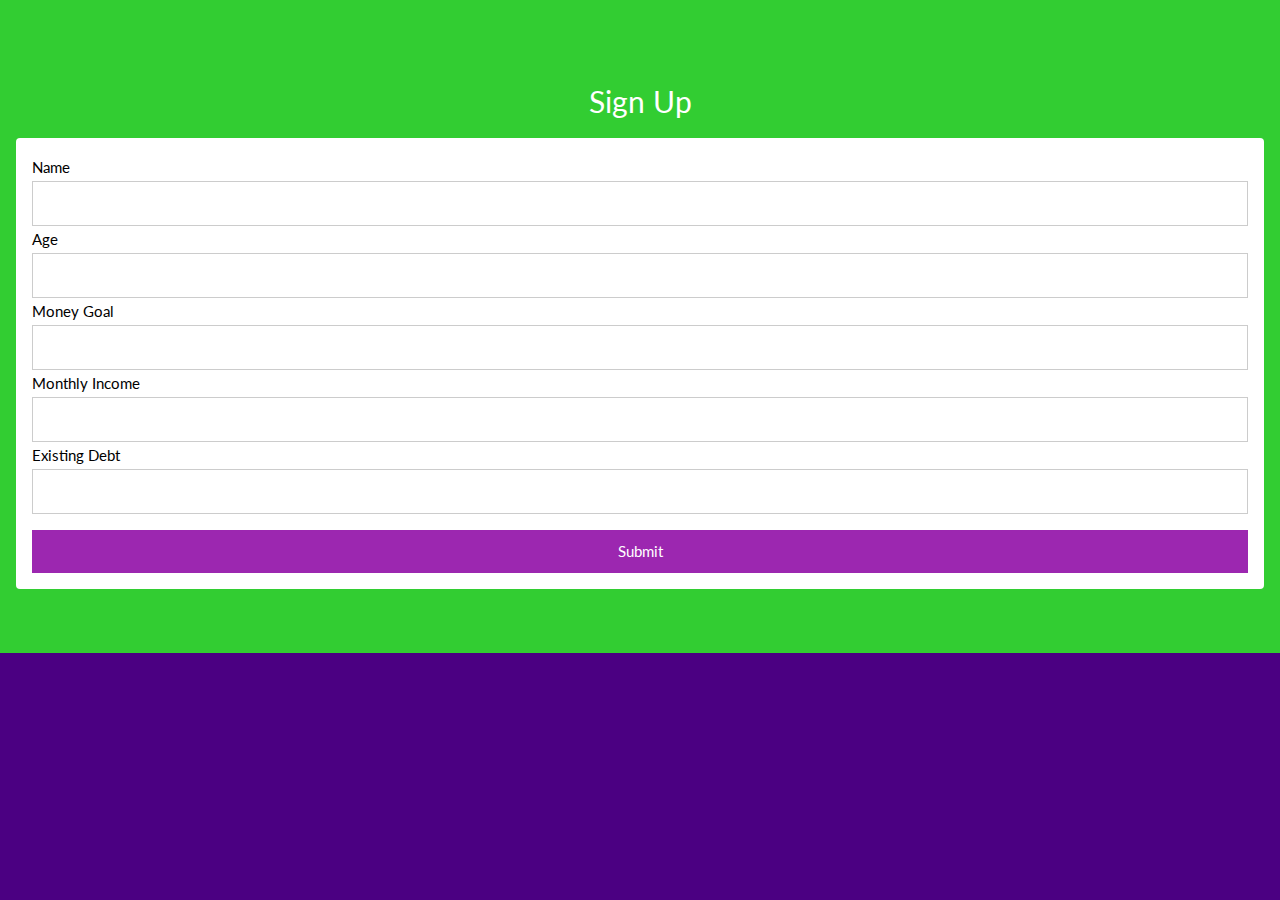
<file: signup.html>
<!DOCTYPE html>
<html>
<head>
    <title>Money Masters</title>
    <meta charset="UTF-8">
    <meta name="viewport" content="width=device-width, initial-scale=1">
    <link rel="stylesheet" href="https://www.w3schools.com/w3css/4/w3.css">
    <link rel="stylesheet" href="https://fonts.googleapis.com/css?family=Lato">
    <link rel="stylesheet" href="https://cdnjs.cloudflare.com/ajax/libs/font-awesome/4.7.0/css/font-awesome.min.css">
    <style>
        body, h1, h2, h3, h4, h5, h6 {
            font-family: "Lato", sans-serif;
        }
        body, html {
            height: 100%;
            color: #fff;
            background-color: #4B0082;
            line-height: 1.8;
        }
        .w3-green { background-color: #32CD32 !important; }
        .bgimg-1 {
            background-image: url('https://via.placeholder.com/1500x800');
            min-height: 100%;
            background-position: center;
            background-size: cover;
        }
    </style>
</head>
<body>
<div class="w3-container w3-padding-64 w3-green" id="signup">
        <h2 class="w3-center">Sign Up</h2>
        <form class="w3-container w3-white w3-padding-16 w3-round">
            <label>Name</label>
            <input class="w3-input w3-border" type="text" required>
            <label>Age</label>
            <input class="w3-input w3-border" type="number" required>
            <label>Money Goal</label>
            <input class="w3-input w3-border" type="text" required>
            <label>Monthly Income</label>
            <input class="w3-input w3-border" type="number" required>
            <label>Existing Debt</label>
            <input class="w3-input w3-border" type="number" required>
            <button class="w3-button w3-purple w3-margin-top w3-block">Submit</button>
        </form>
    </div>
</body>
</file>
